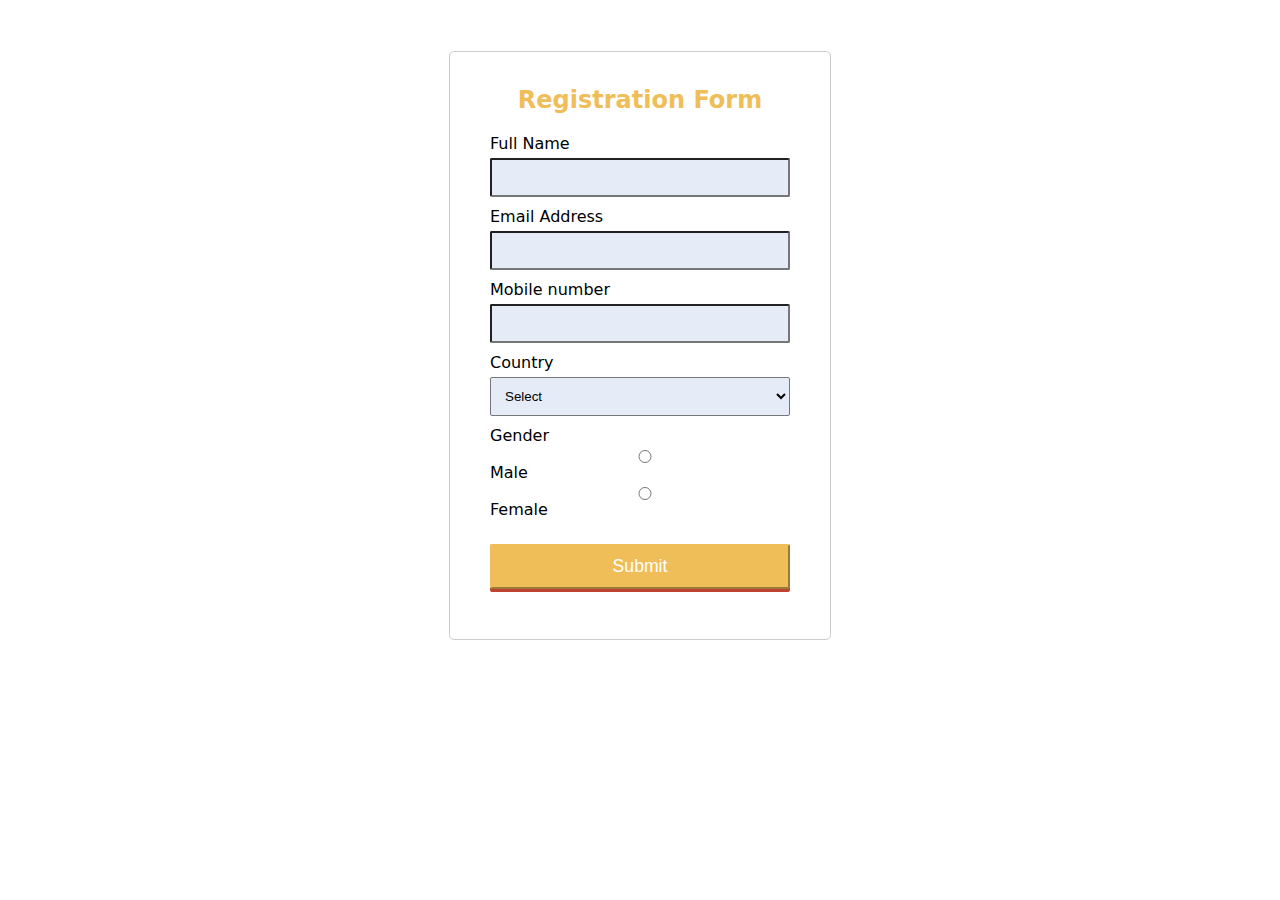
<file: form.html>
<!DOCTYPE html>
<html lang="en">
<head>
    <meta charset="UTF-8">
    <meta name="viewport" content="width=device-width, initial-scale=1.0">
    <link rel="stylesheet" href="form.css">
    <title>Document</title>
</head>
<body>
    <form name="Form" onsubmit="return validateform()">
        <h2>Registration Form</h2>
        
        <div class="box">
            <label>Full Name</label>
            <input type="text" name="name" id="name">
            <div class="error" id="nameErr"></div>
        </div>

        <div class="box">
            <label>Email Address</label>
            <input type="text" name="email" id="email">
            <div class="error" id="emailErr"></div>
        </div>

        <div class="box">
            <label>Mobile number</label>
            <input type="text" name="mobile" id="mobile" maxlength="10">
            <div class="error" id="mobileErr"></div>
        </div>

        <div class="box">
            <label>Country</label>
            <select name="country" id="country">
                <option value="Select">Select</option>
                <option value="India">India</option>
                <option value="London">London</option>
            </select>
            <div class="error" id="countryErr"></div>
        </div>

        <div class="box">
            <label>Gender</label>
            <label><input type="radio" name="gender" value="Male"> Male</label>
            <label><input type="radio" name="gender" value="Female"> Female</label>
            <div class="error" id="genderErr"></div>
        </div>

        <div class="box">
            <input type="submit" value="Submit">
        </div>
    </form>

    <script src="form.js"></script>
</body>
</html>
</file>
<file: form.css>
body{
    font-size: 16px;
    font-family: system-ui;
    background:-moz-repeating-radial-gradient(top left, #90F6FB,#2c3283)
    
}
.form{
    width: 100%;
}
h2{
    text-align: center;
    color: #efbe58;
}
form{
    width: 300px;
    padding: 15px 40px 40px;
    border: 1px solid #ccc;
    border-radius: 5px;
    background-color: white;
    margin: 4% auto;
}
label{
    display: block;
    margin-bottom: 5px;
}
label i{
    color: #999;
    font-size: 80%;
}
input , select {
    border: 1px soild #ccc;
    padding: 10px;
    display: block;
    width: 100%;
    box-sizing: border-box;
    border-radius: 2px;
    background-color: #a9bae64a;
}
.box{
    padding-bottom: 10px;
}
.form-inline{
    border: 1px soild #ccc;
    padding:8px 10px 4px;
    border-radius: 2px;
}
.form-inlinelabel,.form-inline input{
    display: inline-block;
    width: auto;
    padding-right: 15px;
}
.error{
    color: red;
    font-size: 90%;
}
input[type="text"]{
    outline:none;
}

input[type="submit"]{
    font-size: 110%;
    font-weight: 200;
    background-color: #efbe58;
    border-color: #efbe58;
    box-shadow: 0 3px 0 #bd432e;
    color: white;
    margin-top: 10px;
    cursor: pointer;
    }
    input[type="submit"]:hover{
        background: #bd432e;
        border-color: #bd432e;
    }

    .input-1{
        background-image: url(../images/check.png);
        background-repeat: no-repeat;
        background-position: right 10px center;
        border:1px solid #01cc40;
    }

    .input-2{
        background-image: url(../images/cancel.png);
        background-repeat: no-repeat;
        background-position: right 10px center;
        border:1px solid red;
    }

    .input-3{
        border:1px solid #01cc40;
    }

    .input-4{
        border:1px solid red;
    }
 select{
    outline: none!important;
 }
</file>
